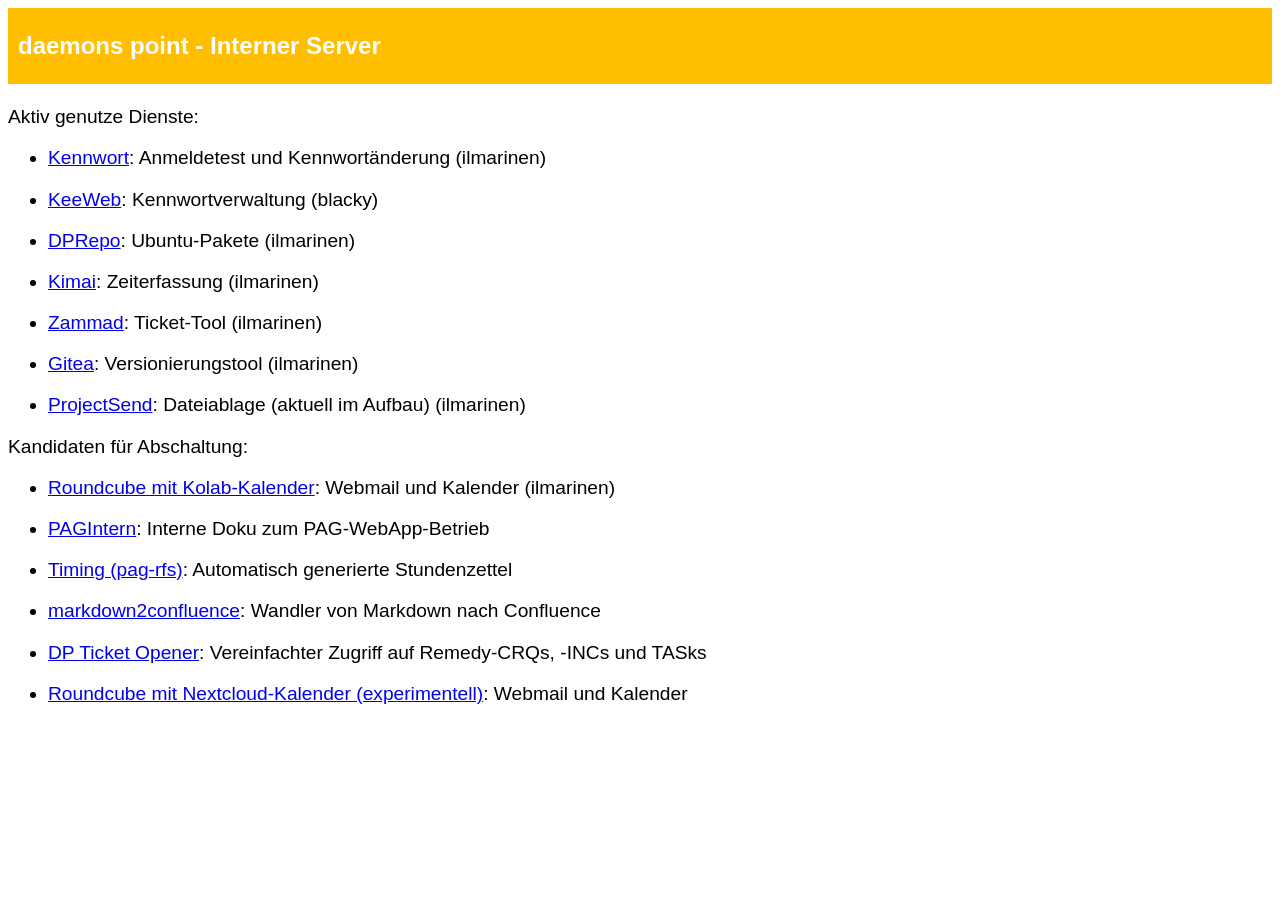
<file: index.html>
<!DOCTYPE html
	PUBLIC "-//W3C//DTD XHTML 1.0 Transitional//EN"
	 "http://www.w3.org/TR/xhtml1/DTD/xhtml1-transitional.dtd">
<html xmlns="http://www.w3.org/1999/xhtml" lang="en-US" xml:lang="en-US">
<head>
<title>daemons point GmbH - Interner Server</title>
<link rel="stylesheet" type="text/css" href="css/dp.css" />
<meta http-equiv="Content-Type" content="text/html; charset=iso-8859-1" />
</head>
<body>
<div id="header"><h1>daemons point - Interner Server</h1></div><!--id="header">-->
<div id="main">
<br/>
Aktiv genutze Dienste:
<ul>
<!-- <li><p><a href="nextcloud/">Nextcloud</a>: Kalender, ... (blacky)</p>-->
<li><p><a href="https://daemons-point.com/ldap/">Kennwort</a>: Anmeldetest und Kennwort&auml;nderung (ilmarinen)</p>
<li><p><a href="keeweb/">KeeWeb</a>: Kennwortverwaltung (blacky)</p>
<li><p><a href="https://dprepo.daemons-point.com/">DPRepo</a>: Ubuntu-Pakete (ilmarinen)</p>
<li><p><a href="https://daemons-point.com/kimai/">Kimai</a>: Zeiterfassung (ilmarinen)</p>
<li><p><a href="https://zammad.daemons-point.com/">Zammad</a>: Ticket-Tool (ilmarinen)</p>
<li><p><a href="https://gitea.daemons-point.com">Gitea</a>: Versionierungstool (ilmarinen)</p>
<li><p><a href="https://share.daemons-point.com/share">ProjectSend</a>: Dateiablage (aktuell im Aufbau) (ilmarinen)</p>
</ul>
Kandidaten f&uuml;r Abschaltung:
<ul>
<li><p><a href="https://daemons-point.com/roundcube/">Roundcube mit Kolab-Kalender</a>: Webmail und Kalender (ilmarinen)</p>
<li><p><a href="pag-webapp-betrieb-intern/">PAGIntern</a>: Interne Doku zum PAG-WebApp-Betrieb</p>
<li><p><a href="timing/">Timing (pag-rfs)</a>: Automatisch generierte Stundenzettel</p>
<li><p><a href="markdown2confluence/browser/">markdown2confluence</a>: Wandler von Markdown nach Confluence</p>
<li><p><a href="https://pag.support/dp-ticket-opener/">DP Ticket Opener</a>: Vereinfachter Zugriff auf Remedy-CRQs, -INCs und TASks</p>
<li><p><a href="https://extern.daemons-point.com/roundcube-caldav/">Roundcube mit Nextcloud-Kalender (experimentell)</a>: Webmail und Kalender</p>
</ul>
</div><!--id="main">-->
</body>
</html>
</file>
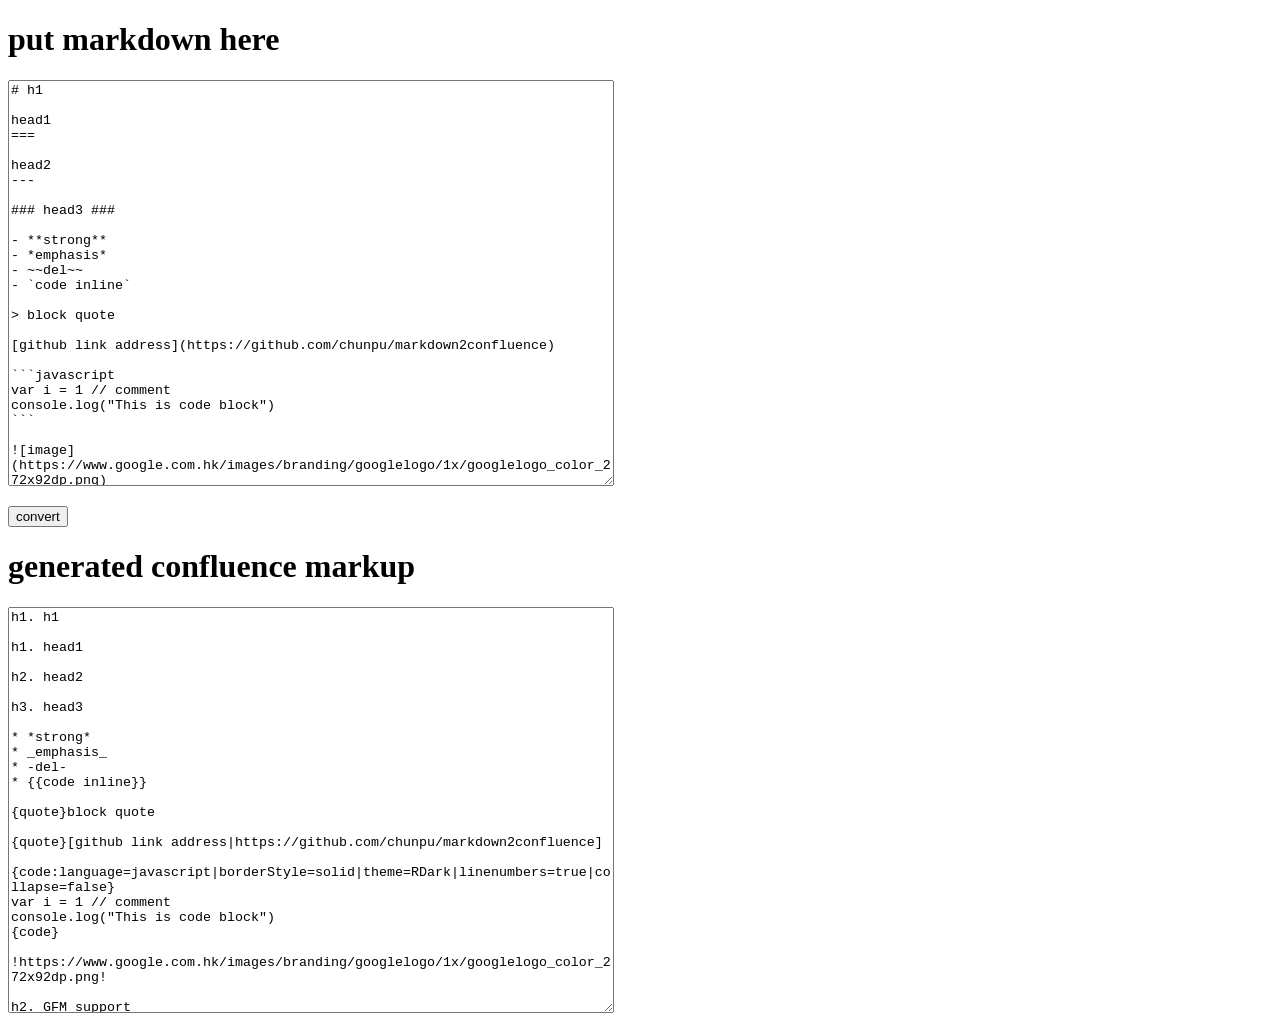
<file: markdown2confluence/browser/index.html>
<!DOCTYPE html><html><head><meta charset="utf-8"><meta http-equiv="X-UA-Compatible" content="IE=edge,chrome=1"><title>markdown2confluence</title><meta name="viewport" content="width=device-width"/><meta name="renderer" content="webkit"/><style>textarea {
	width: 600px;
	height: 400px;
}
</style></head><body><h1>put markdown here</h1><textarea id="markdown"></textarea><p><button id="convert">convert</button></p><h1>generated confluence markup</h1><textarea id="markup"></textarea><script src="//code.jquery.com/jquery-1.11.2.min.js"></script><script src="./bundle.js"></script></body></html>
</file>
<file: css/dp.css>
#header { 
  background: #ffbf00;
  color: #FFF;
  /*margin: 8px 10px 8px 10px*/
  font-family:"Trebuchet MS", Verdana, sans-serif; font-size: 12px;
  padding: 8px 10px 8px 10px
}

#main { 
  font-family:"Trebuchet MS", Verdana, sans-serif; font-size: 120%;
}

*.name { 
  font-weight:bold;
  text-align:right;
}

*.error { 
  font-weight:bold; color:red;
  text-align:left;
}
</file>
